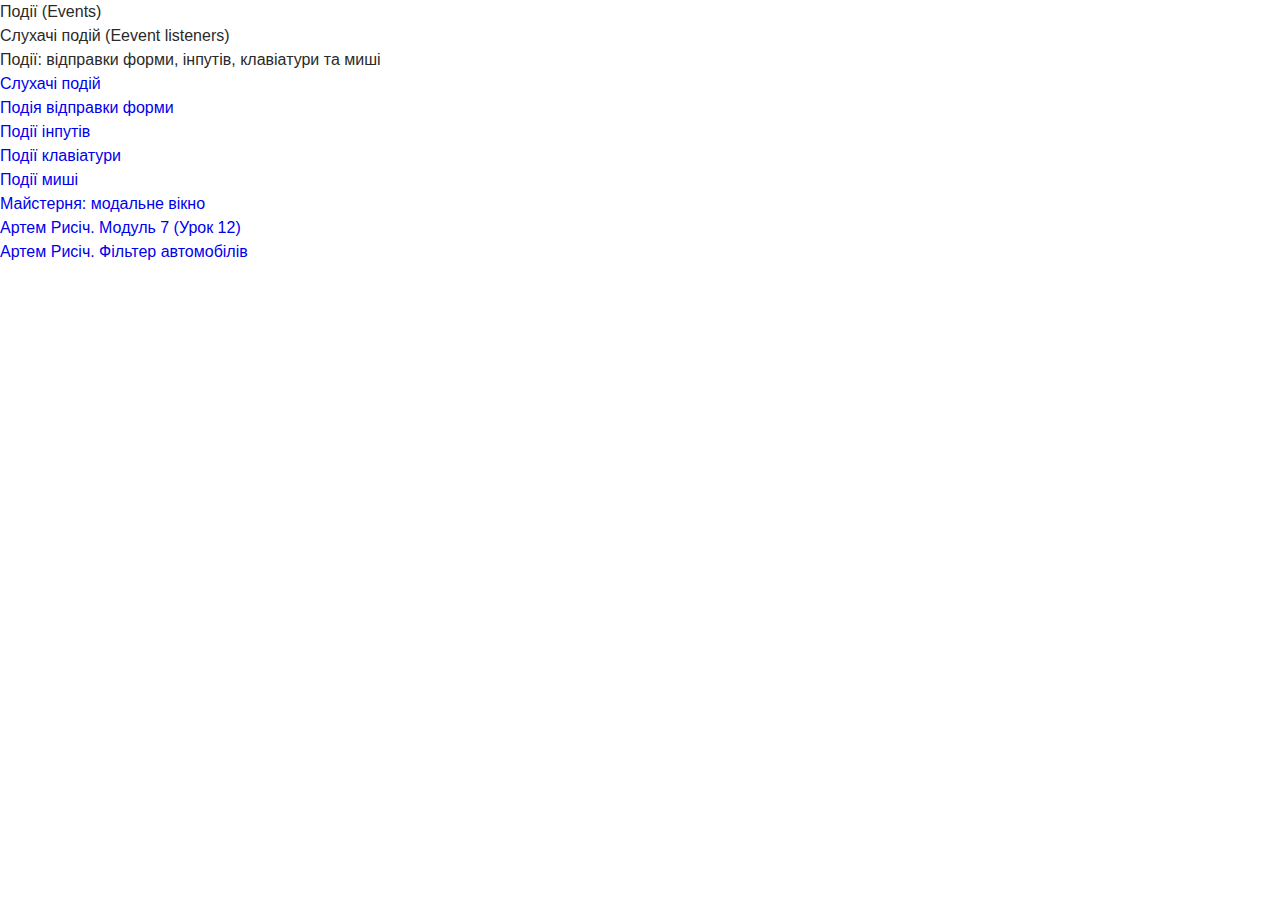
<file: index.html>
<!DOCTYPE html>
<html lang="en">
  <head>
    <meta charset="UTF-8" />
    <meta name="viewport" content="width=device-width, initial-scale=1.0" />
    <link rel="icon" href="./megusta.svg" type="image/svg+xml" />
    <link rel="stylesheet" href="./css/reset.css" />
    <link rel="stylesheet" href="./css/styles.css" />
    <title>Модуль 07. Урок 12 Події (Eevent-listeners, Forms, Events)</title>
  </head>
  <body>
    <h1>Події (Events)</h1>
    <h2>Слухачі подій (Eevent listeners)</h2>
    <h2>Події: відправки форми, інпутів, клавіатури та миші</h2>

    <ul>
      <li><a href="/01-event-listeners.html">Слухачі подій</a></li>
      <li><a href="/02-forms.html">Подія відправки форми</a></li>
      <li><a href="/03-input-events.html">Події інпутів</a></li>
      <li><a href="/04-keyboard-events.html">Події клавіатури</a></li>
      <li><a href="/05-mouse-events.html">Події миші</a></li>
      <li><a href="/06-modal.html">Майстерня: модальне вікно</a></li>
      <li><a href="/rysich-classwork-12.html">Артем Рисіч. Модуль 7 (Урок 12)</a></li>
      <li><a href="/cars-filter.html">Артем Рисіч. Фільтер автомобілів</a></li>
    </ul>
  </body>
</html>
</file>
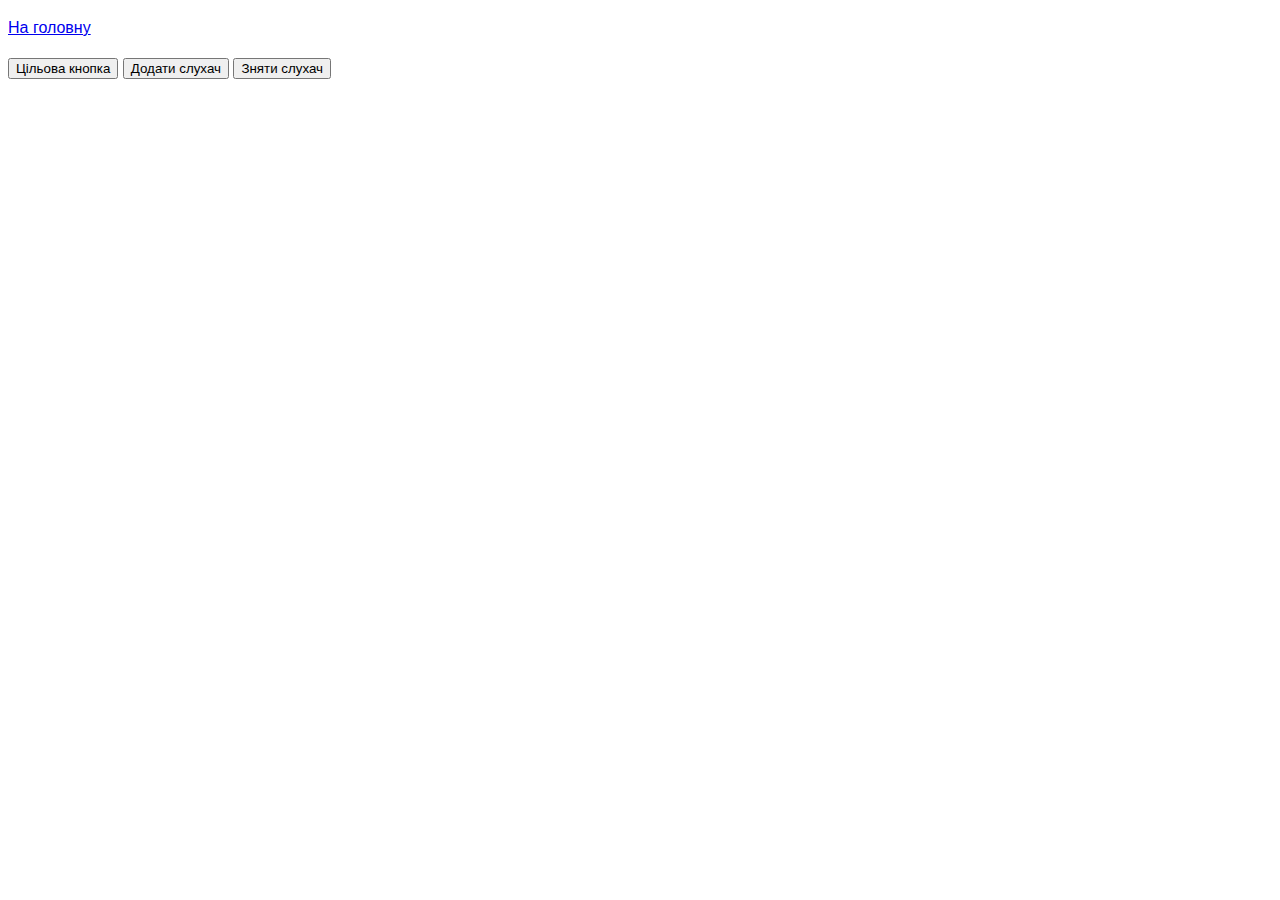
<file: 01-event-listeners.html>
<!DOCTYPE html>
<html lang="en">
  <head>
    <meta charset="UTF-8" />
    <meta name="viewport" content="width=device-width, initial-scale=1.0" />
    <meta http-equiv="X-UA-Compatible" content="ie=edge" />
    <title>Слухачі подій (Eevent listeners)</title>
    <link rel="stylesheet" href="./css/styles.css" />
  </head>
  <body>
    <p><a href="/">На головну</a></p>

    <button type="button" class="js-target-btn">Цільова кнопка</button>
    <button type="button" class="js-add-listener">Додати слухач</button>
    <button type="button" class="js-remove-listener">Зняти слухач</button>

    <script src="./js/01-event-listeners.js" type="module"></script>
  </body>
</html>
</file>
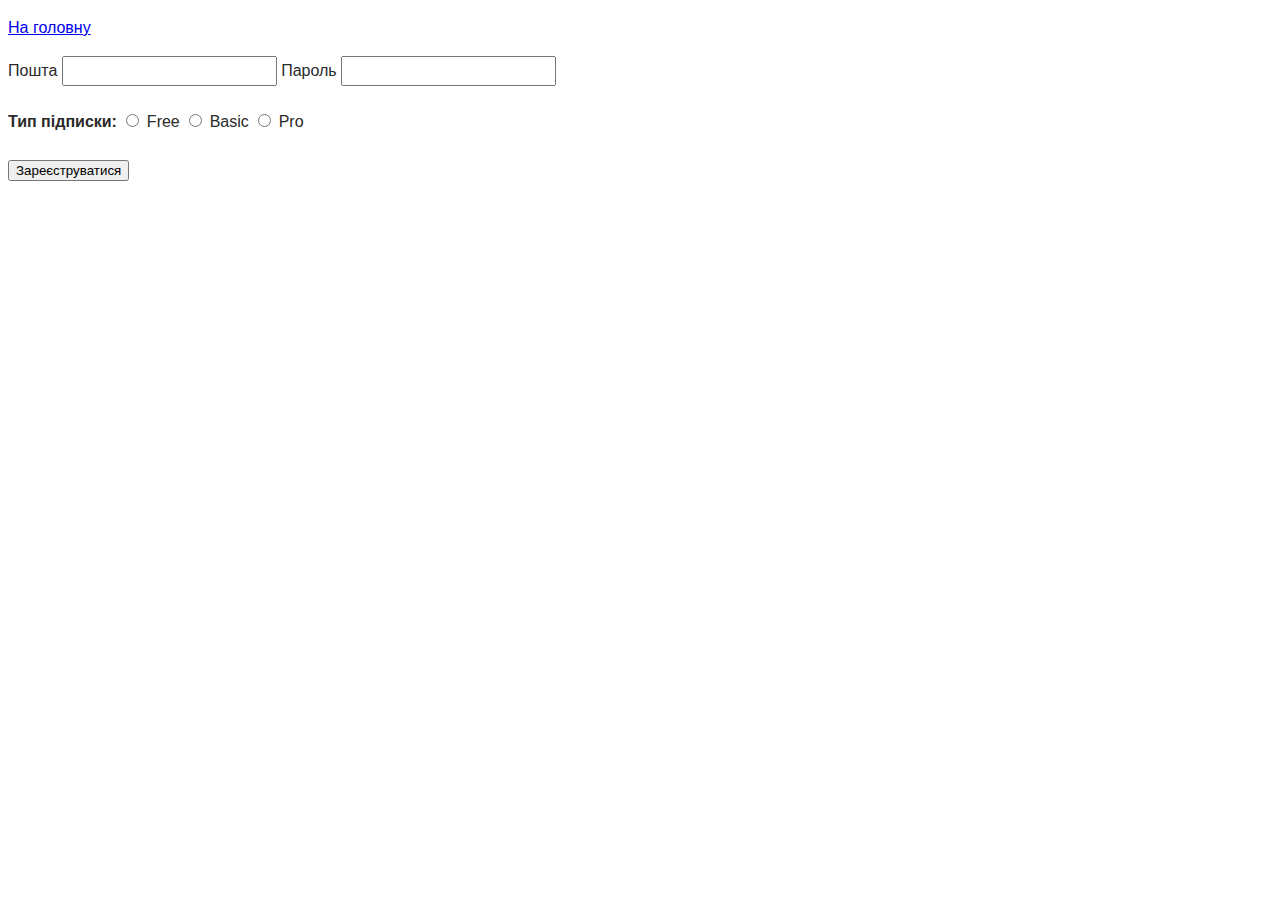
<file: 02-forms.html>
<!DOCTYPE html>
<html lang="en">
  <head>
    <meta charset="UTF-8" />
    <meta name="viewport" content="width=device-width, initial-scale=1.0" />
    <meta http-equiv="X-UA-Compatible" content="ie=edge" />
    <title>Подія відправки форми</title>
    <link rel="stylesheet" href="./css/styles.css" />
  </head>
  <body>
    <p><a href="/">На головну</a></p>

    <!-- Подія відправки(сабміта) форми -->
    <form class="js-register-form" autocomplete="off">
      <div role="group">
        <label>
          Пошта
          <input type="email" name="email" />
        </label>
        <label>
          Пароль
          <input name="password" type="password" />
        </label>
      </div>

      <br />
      <div role="group">
        <b>Тип підписки:</b>
        <label>
          <input type="radio" name="subscription" value="free" />
          Free
        </label>
        <label>
          <input type="radio" name="subscription" value="basic" />
          Basic
        </label>
        <label>
          <input type="radio" name="subscription" value="pro" />
          Pro
        </label>
      </div>

      <br />
      <button type="submit">Зареєструватися</button>
    </form>

    <script src="./js/02-forms.js" type="module"></script>
  </body>
</html>
</file>
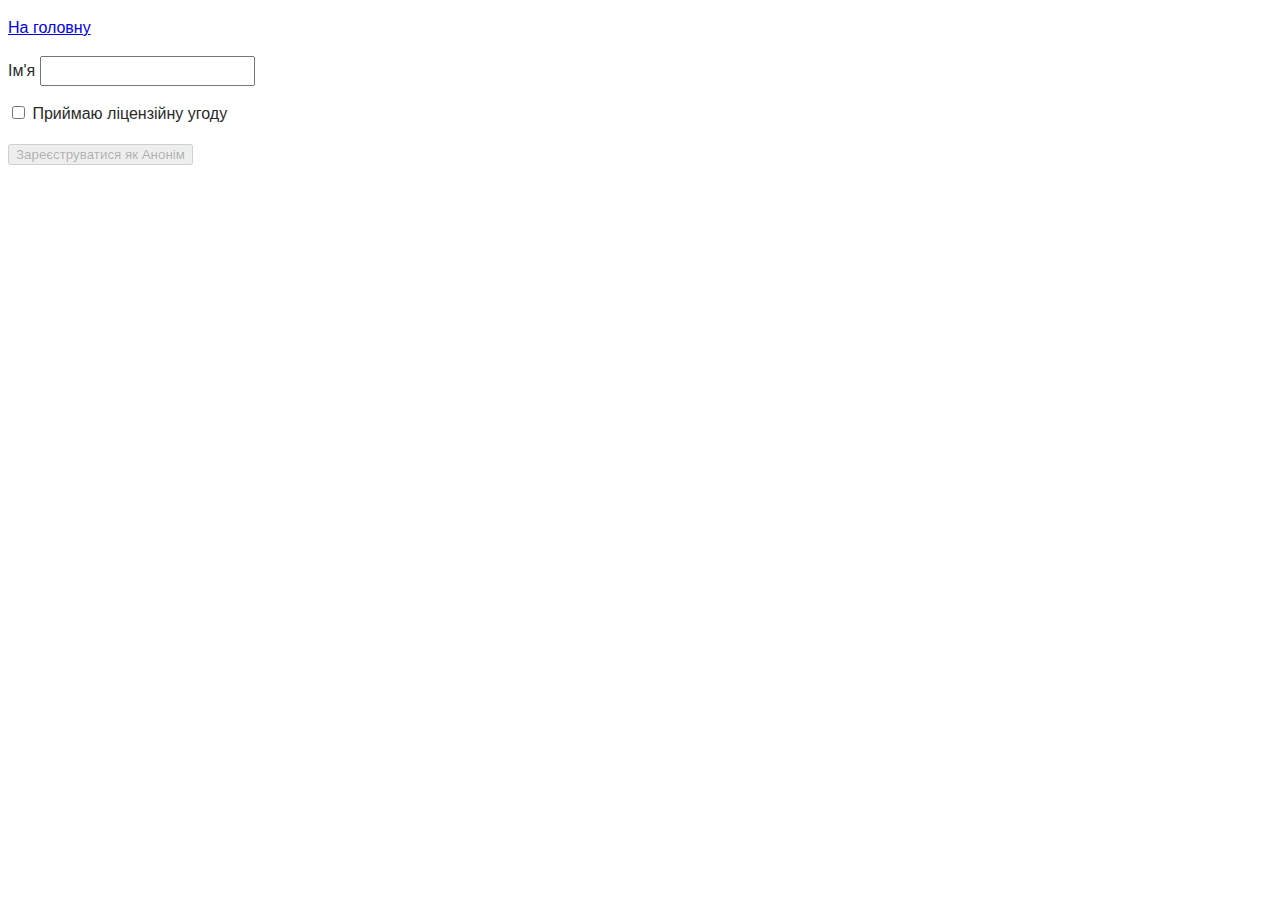
<file: 03-input-events.html>
<!DOCTYPE html>
<html lang="en">
  <head>
    <meta charset="UTF-8" />
    <meta name="viewport" content="width=device-width, initial-scale=1.0" />
    <meta http-equiv="X-UA-Compatible" content="ie=edge" />
    <title>Події інпутів</title>
    <link rel="stylesheet" href="./css/styles.css" />
  </head>
  <body>
    <p><a href="/">На головну</a></p>

    <form action="" autocomplete="off">
      <label>
        Ім'я
        <input type="text" class="js-input" />
      </label>

      <p>
        <label>
          <input type="checkbox" class="js-license" />
          Приймаю ліцензійну угоду
        </label>
      </p>

      <button type="submit" disabled class="js-button">
        Зареєструватися як <span>Анонім</span>
      </button>
    </form>

    <script src="./js/03-input-events.js" type="module"></script>
  </body>
</html>
</file>
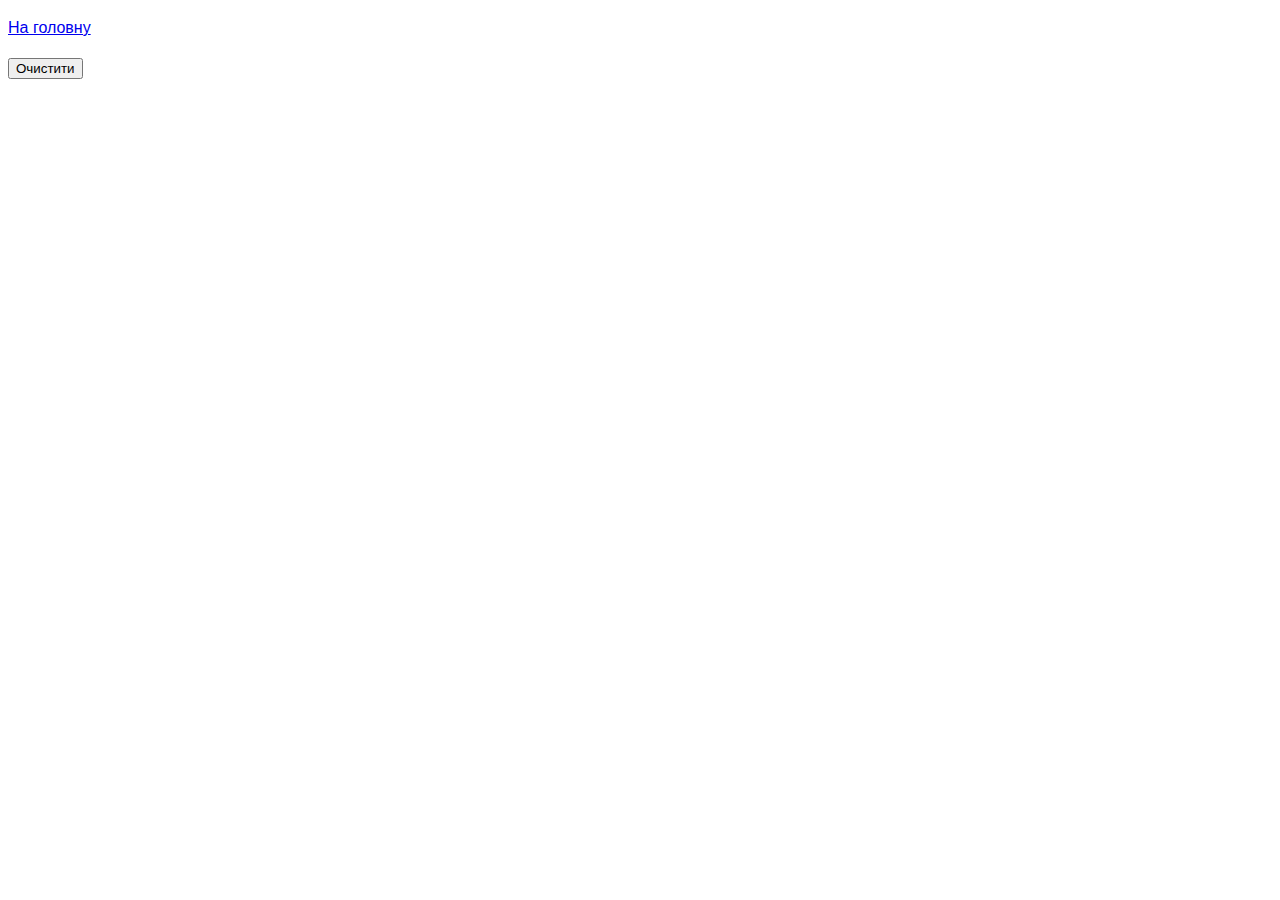
<file: 04-keyboard-events.html>
<!DOCTYPE html>
<html lang="en">
  <head>
    <meta charset="UTF-8" />
    <meta name="viewport" content="width=device-width, initial-scale=1.0" />
    <meta http-equiv="X-UA-Compatible" content="ie=edge" />
    <title>Події клавіатури</title>
    <link rel="stylesheet" href="./css/styles.css" />
    <style>
      .output {
        font-size: 24px;
      }
    </style>
  </head>
  <body>
    <p><a href="/">На головну</a></p>

    <button class="js-clear">Очистити</button>
    <p class="output js-output"></p>

    <script src="./js/04-keyboard-events.js" type="module"></script>
  </body>
</html>
</file>
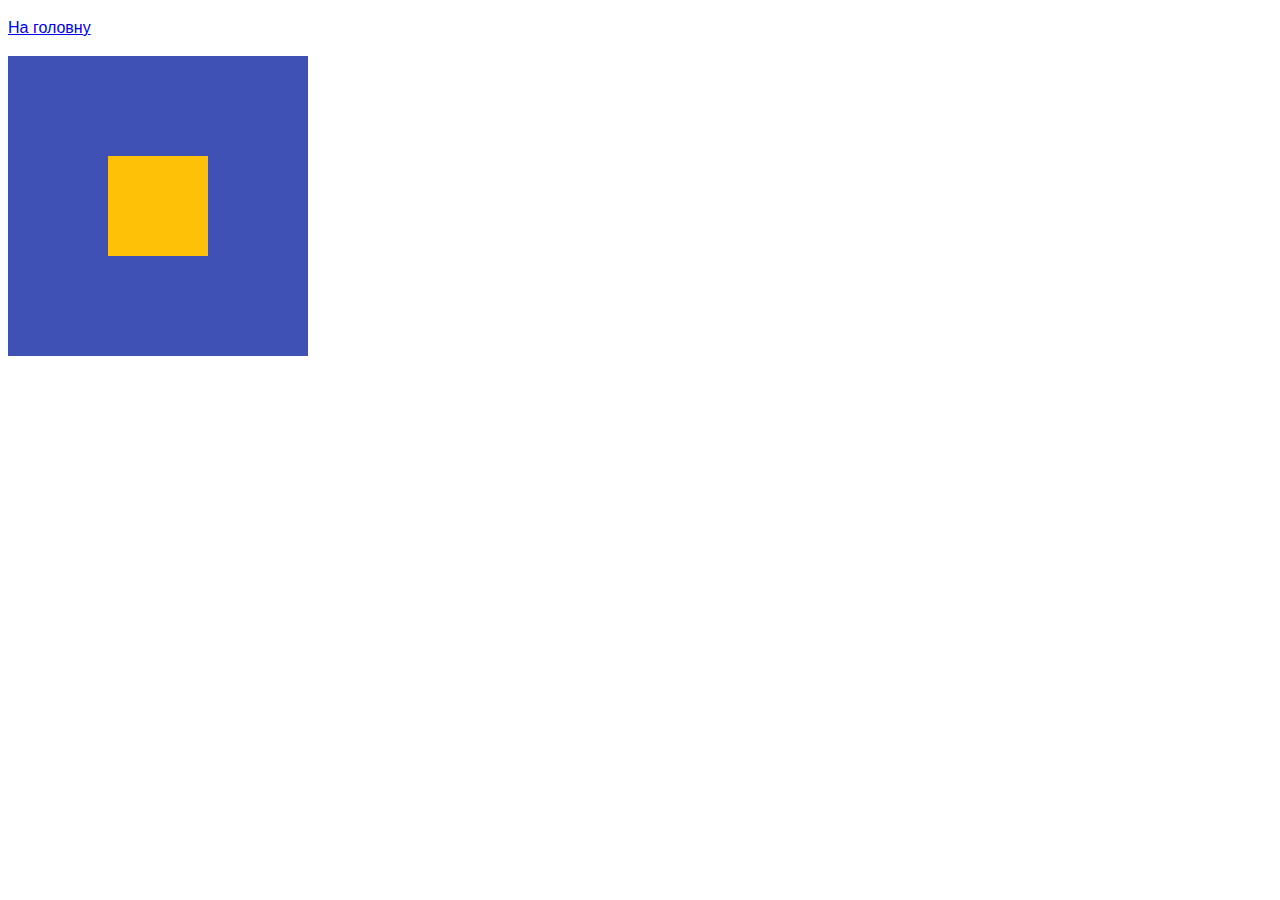
<file: 05-mouse-events.html>
<!DOCTYPE html>
<html lang="en">
  <head>
    <meta charset="UTF-8" />
    <meta name="viewport" content="width=device-width, initial-scale=1.0" />
    <meta http-equiv="X-UA-Compatible" content="ie=edge" />
    <title>Події миші</title>
    <link rel="stylesheet" href="./css/styles.css" />
    <style>
      .box {
        display: flex;
        align-items: center;
        justify-content: center;
        width: 300px;
        height: 300px;
        background-color: #3f51b5;
        transition: background-color 200ms ease-in;
      }

      .box--active {
        background-color: #009688;
      }

      .inner-box {
        width: 100px;
        height: 100px;
        background-color: #ffc107;
      }
    </style>
  </head>
  <body>
    <p><a href="/">На головну</a></p>

    <div class="box js-box">
      <div class="inner-box"></div>
    </div>

    <script src="./js/05-mouse-events.js" type="module"></script>
  </body>
</html>
</file>
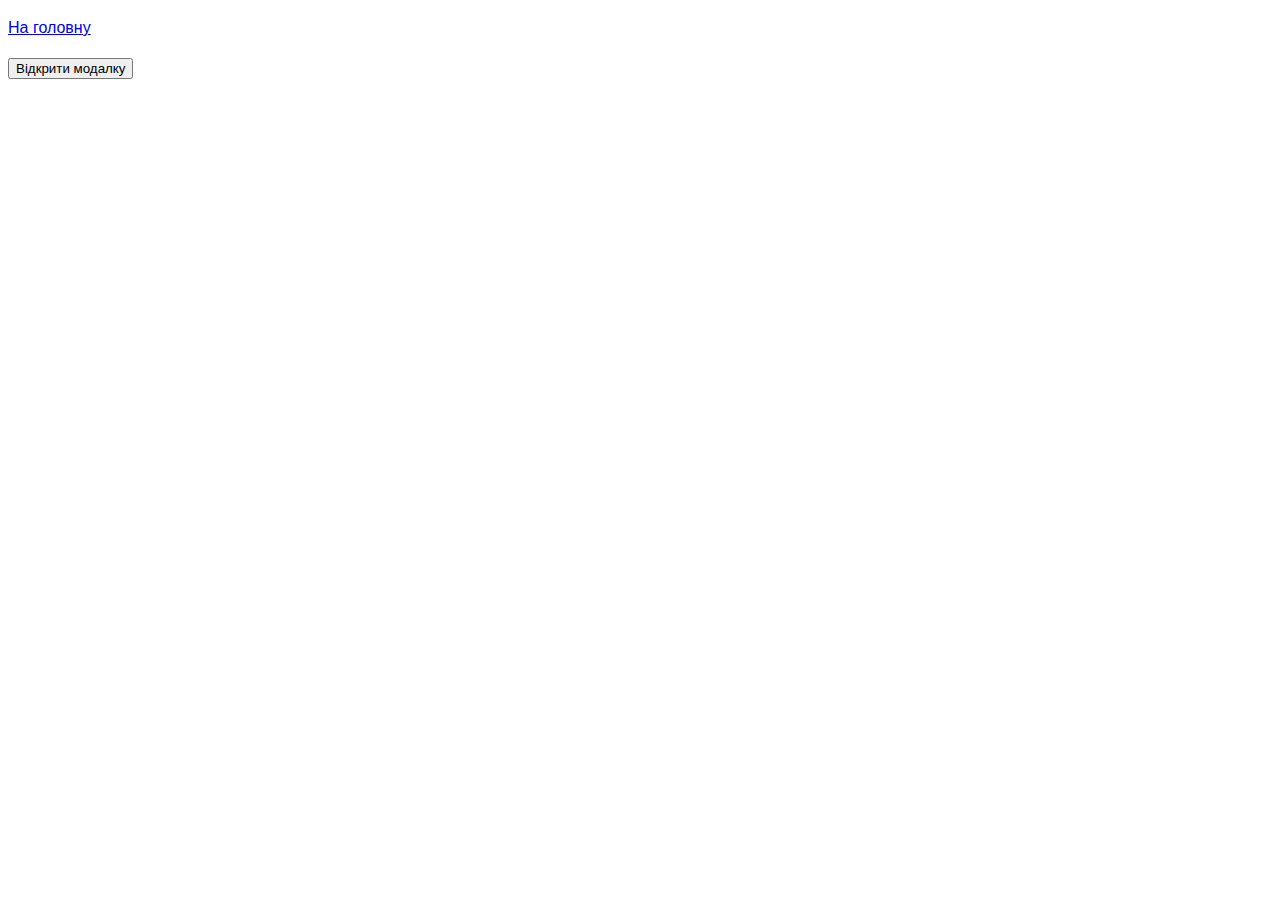
<file: 06-modal.html>
<!DOCTYPE html>
<html lang="en">
  <head>
    <meta charset="UTF-8" />
    <meta name="viewport" content="width=device-width, initial-scale=1.0" />
    <meta http-equiv="X-UA-Compatible" content="ie=edge" />
    <title>Майстерня: модальне вікно</title>
    <link rel="stylesheet" href="./css/styles.css" />
    <link rel="stylesheet" href="./css/modal.css" />
  </head>
  <body>
    <p><a href="/">На головну</a></p>

    <button class="button" data-action="open-modal">Відкрити модалку</button>

    <div class="backdrop js-backdrop">
      <div class="modal">
        <h2>Modal window</h2>
        <p>
          In user interface design for computer applications, a modal window is a graphical control
          element subordinate to an application's main window. It creates a mode that disables the
          main window but keeps it visible, with the modal window as a child window in front of it.
          Users must interact with the modal window before they can return to the parent
          application. This avoids interrupting the workflow on the main window. Modal windows are
          sometimes called heavy windows or modal dialogs because they often display a dialog box.
        </p>
        <button type="button" class="button" data-action="close-modal">Закрити</button>
      </div>
    </div>

    <script src="./js/06-modal.js" type="module"></script>
  </body>
</html>
</file>
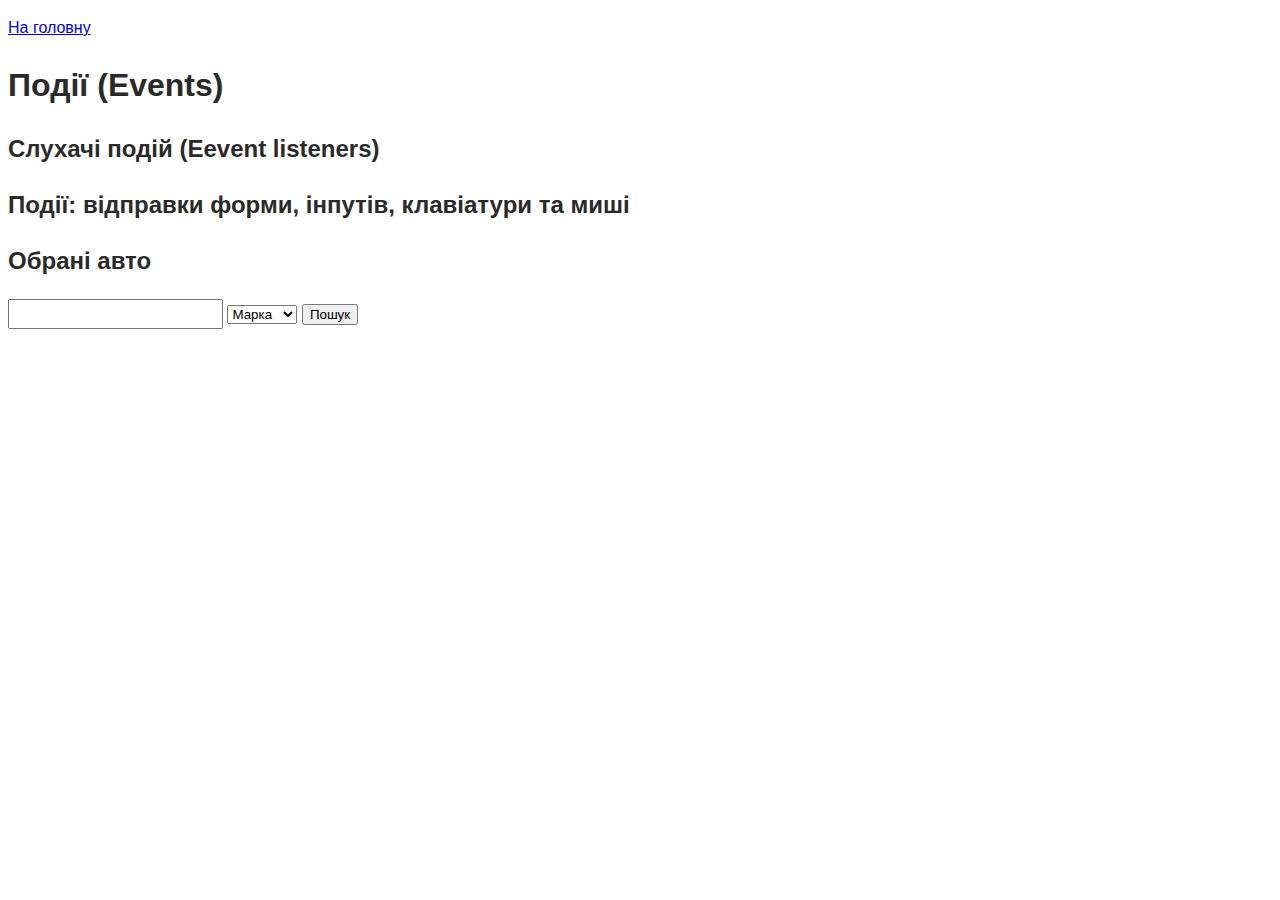
<file: rysich-classwork-12.html>
<!DOCTYPE html>
<html lang="en">
  <head>
    <meta charset="UTF-8" />
    <meta name="viewport" content="width=device-width, initial-scale=1.0" />
    <link rel="icon" href="./megusta.svg" type="image/svg+xml" />
    <!-- <link rel="stylesheet" href="./css/reset.css" /> -->
    <link rel="stylesheet" href="./css/styles.css" />
    <title>Артем Рисіч. Модуль 7 (Урок 12). Події (Eevent-listeners, Forms, Events)</title>
  </head>
  <body>
    <p><a href="/">На головну</a></p>
    <h1>Події (Events)</h1>
    <h2>Слухачі подій (Eevent listeners)</h2>
    <h2>Події: відправки форми, інпутів, клавіатури та миші</h2>

    <!-- <button class="js-click">Click</button> -->
    <!-- <div class="js-container container"></div> -->
    <!-- <ul class="js-title-list">
      <li>
        <h2 class="js-title">Lorem ipsum dolor sit amet consectetur, adipisicing elit.</h2>
      </li>
      <li>
        <h2 class="js-title">Lorem, ipsum dolor sit amet consectetur adipisicing elit. In necessitatibus nisi velit dolorem non voluptas, optio recusandae vitae consectetur magni, qui accusamus vel sapiente? Deserunt inventore obcaecati deleniti neque ut.</h2>
      </li>
      <li>
        <h2 class="js-title">Lorem</h2>
      </li>
    </ul> -->

    <!-- <input type="text" class="js-input"> -->

    <!-- <a href="https://www.admin.edu.goit.global/uk/learn/5329046/2294/2295/autocheck">link</a> -->
    <!-- <form action="submit" class="js-form">
        <input type="text" name="userName">
        <input type="email" name="userEmail">
        <input type="number" name="userAge">
        <button>Submit</button>
    </form> -->

    <div>
      <h2>Обрані авто</h2>
      <ul class="js-favorite-list"></ul>
    </div>

    <form action="submit" class="js-search-form">
      <input type="search" name="query" />
      <select name="select">
        <option value="car">Марка</option>
        <option value="type">Модель</option>
      </select>
      <button>Пошук</button>
    </form>

    <ul class="js-list"></ul>

    <script type="module" src="./js/rysich-classwork-12.js"></script>
  </body>
</html>
</file>
<file: css/styles.css>
*,
*::before,
*::after {
  box-sizing: border-box;
}

body {
  font-family: 'Helvetica Neue', -apple-system, BlinkMacSystemFont, 'Segoe UI',
    Roboto, Oxygen, Ubuntu, Cantarell, 'Open Sans', sans-serif;
  line-height: 1.5;
  color: #2a2a2a;
}

button,
label {
  cursor: pointer;
}

input {
  font: inherit;
}

.section {
  padding-top: 40px;
  padding-bottom: 40px;
}

.favorite {
  display: flex;
  font-size: 32px;
  color: gray;
  cursor: pointer;
  background-color: aquamarine;
}

.favorite-active {
  color: goldenrod;
}
</file>
<file: css/modal.css>
body.show-modal .backdrop {
  opacity: 1;
  visibility: visible;
  pointer-events: initial;
}

body.show-modal .modal {
  transform: scale(1);
}

.backdrop {
  display: flex;
  justify-content: center;
  align-items: center;
  position: fixed;
  top: 0;
  left: 0;
  width: 100vw;
  height: 100vh;
  background-color: rgba(0, 0, 0, 0.3);
  z-index: 999;

  pointer-events: none;
  opacity: 0;
  visibility: hidden;
  transition: opacity 200ms ease-in-out, visibility 200ms ease-in-out;
}

.modal {
  padding: 24px;
  border-radius: 4px;
  max-width: 640px;
  width: 100%;
  min-height: 320px;
  background-color: #fff;
  box-shadow: 0px 1px 3px 0px rgba(0, 0, 0, 0.2),
    0px 1px 1px 0px rgba(0, 0, 0, 0.14), 0px 2px 1px -1px rgba(0, 0, 0, 0.12);

  transform: scale(1.1);
  transition: transform 200ms ease-in-out;
}
</file>
